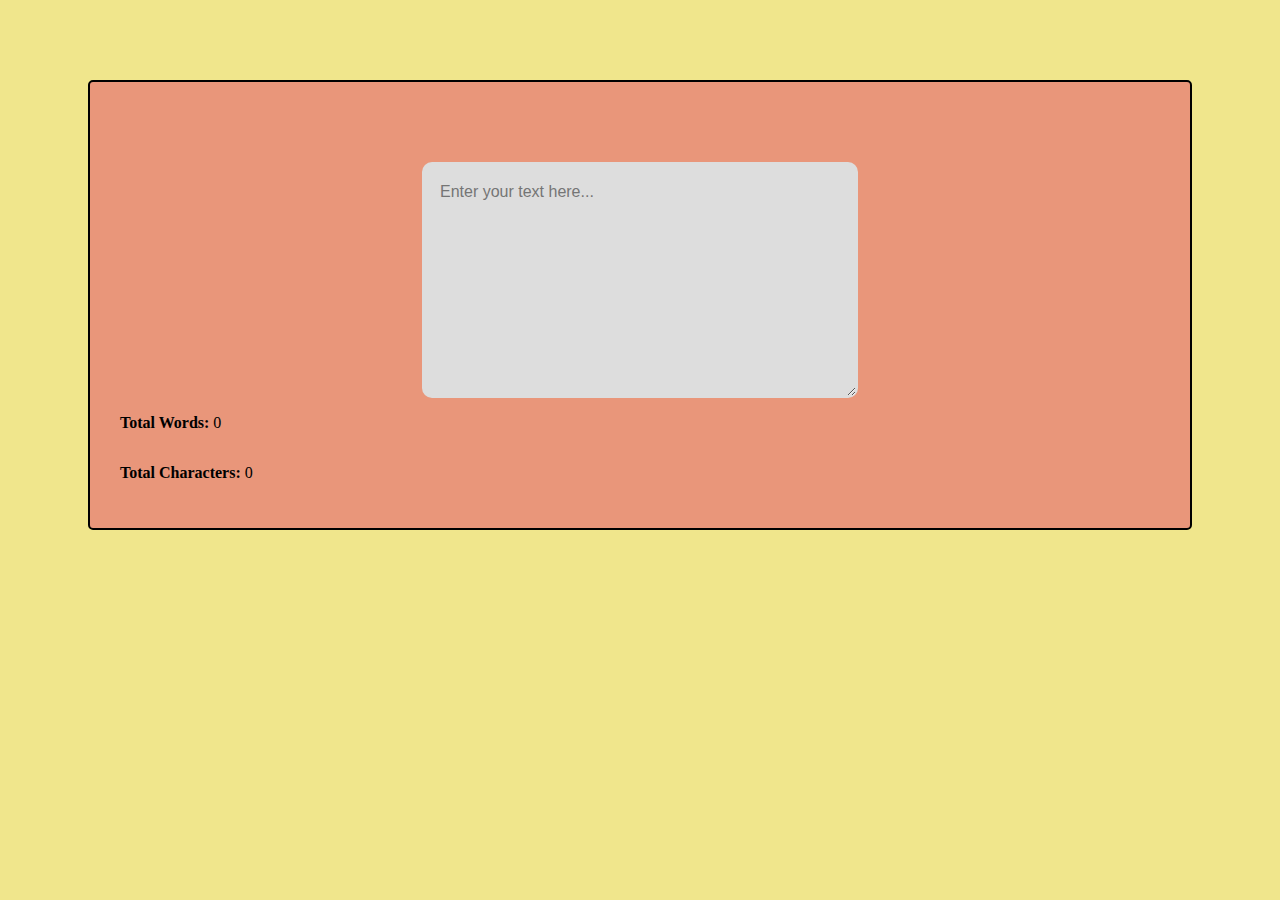
<file: js projects/index.html>
<!DOCTYPE html>
<html lang="en">

<head>
    <meta charset="UTF-8">
    <meta name="viewport" content="width=device-width, initial-scale=1.0">
    <title>Words & Characters Count</title>
    <style>
        body {
            background-color: khaki;
        }

        .container {
            margin: 80px;
            padding: 30px;
            background-color: darksalmon;
            border: 2px solid black;
            border-radius: 5px;
        }

        .textarea {
            background-color: #dddddd;
            color: #666666;
            display: block;
            margin-top: 50px;
            margin-left: auto;
            margin-right: auto;
            padding: 1em;
            outline: none;
            border-radius: 10px;
            border: 2px solid transparent;
            font-family: 'Consolas', sans-serif;
            font-weight: 500;
            font-size: 16px;
            line-height: 1.5;
            width: 400px;
            height: 200px;
            transition: all 0.2s;
        }

        .textarea:hover {
            cursor: pointer;
            background-color: #eeeeee;
        }

        .textarea:focus {
            cursor: text;
            color: #333333;
            background-color: white;
            border-color: #333333;
        }
    </style>
</head>

<body>
    <div class="container">
        <!-- Meta Description -->
        <textarea class="textarea" id="input-field" placeholder="Enter your text here..."></textarea>

        <!-- Words Counter -->
        <div style="display: flex; align-items: center;">
            <strong>Total Words:</strong>&nbsp;
            <p id="word-count">0</p>
        </div>

        <!-- Characters Counter -->
        <div style="display: flex; align-items: center;">
            <strong>Total Characters:</strong>&nbsp;
            <p id="char-count">0</p>
        </div>
    </div>

    <script>
        // Use either of document(getElementById and querySelector) to fetch the dom elements
        const inputField = document.querySelector("#input-field");
        const wordCount = document.querySelector("#word-count");
        const charCount = document.querySelector("#char-count");

        // Fucntion 1 for counting characters
        const countCharacters = (str) => {
            return typeof (str) === "string" && str.trim().length;
        }

        // Function 2 for counting words
        const countWords = (str) => {
            return typeof (str) === "string"
                && str.trim().split(/\s+/).filter(st => st != '').length;
        }

        // Display total words and characters count
        inputField.addEventListener("input", () => {
            wordCount.innerHTML = countWords(inputField.value);
            charCount.innerHTML = countCharacters(inputField.value);
        })

    </script>
</body>

</html>
</file>
